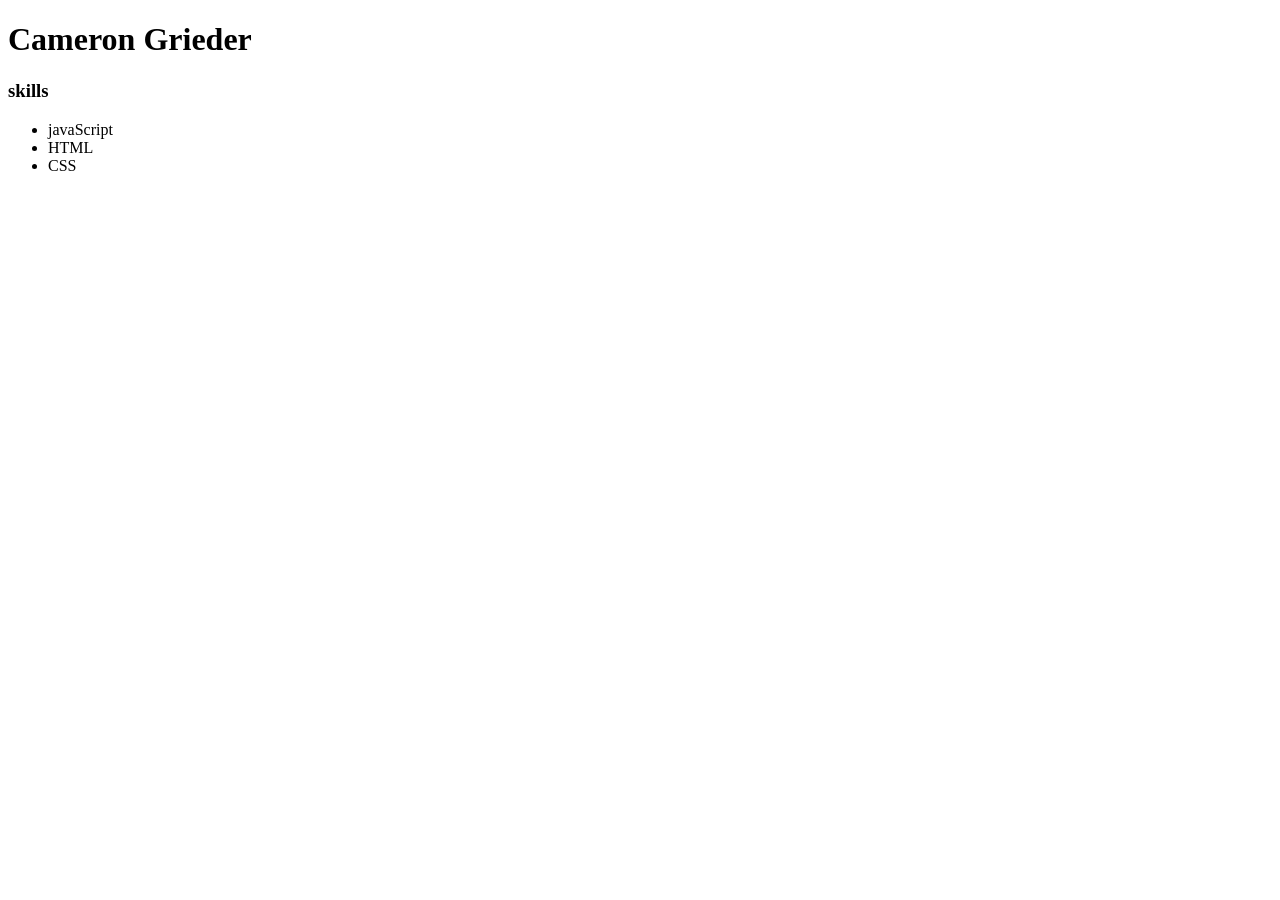
<file: index.html>
<!DOCTYPE html>
<html lang="en">
<head>
    <meta charset="UTF-8">
    <meta http-equiv="X-UA-Compatible" content="IE=edge">
    <meta name="viewport" content="width=device-width, initial-scale=1.0">
    <title>Document</title>
</head>
<body>
    <h1> Cameron Grieder </h1>

    <h3>skills</h3>
    <ul>
        <li>javaScript</li>
        <li>HTML</li>
        <li>CSS</li>
    </ul>
</body>
</html>
</file>
